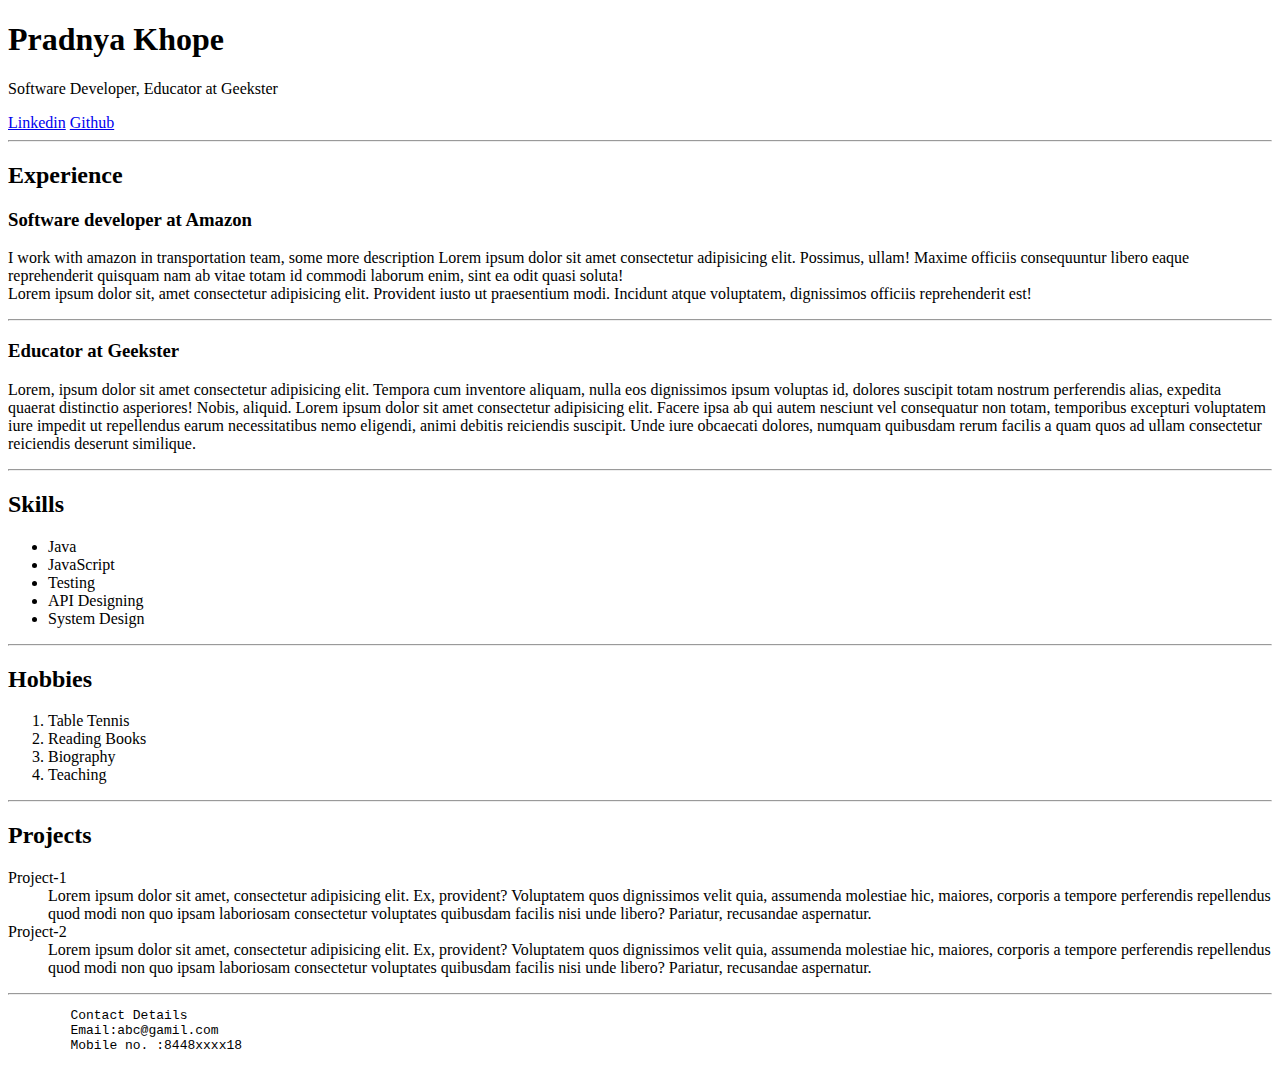
<file: index.html>
<!DOCTYPE html>
<html lang="en">
<head>
    <meta charset="UTF-8">
    <meta name="viewport" content="width=device-width, initial-scale=1.0">
    <title>Document</title>
</head>
<body>
    <h1>Pradnya Khope</h1>
    <p>Software Developer, Educator at Geekster</p>
    <a href="#">Linkedin</a>
    <a target="_blank"  href="#">Github</a> <!--target_blank is used to open that link in different tab-->
    <hr>
    <h2>Experience</h2>
    <h3>Software developer at Amazon</h3>
    <p>I work with amazon in transportation team, some more description Lorem ipsum dolor sit amet consectetur adipisicing elit. Possimus, ullam! Maxime officiis consequuntur libero eaque reprehenderit quisquam nam ab vitae totam id commodi laborum enim, sint ea odit quasi soluta!<br>Lorem ipsum dolor sit, amet consectetur adipisicing elit. Provident iusto ut praesentium modi. Incidunt atque voluptatem, dignissimos officiis reprehenderit est!</p>
    <hr>
    <h3>Educator at Geekster</h3>
    <p>Lorem, ipsum dolor sit amet consectetur adipisicing elit. Tempora cum inventore aliquam, nulla eos dignissimos ipsum voluptas id, dolores suscipit totam nostrum perferendis alias, expedita quaerat distinctio asperiores! Nobis, aliquid. Lorem ipsum dolor sit amet consectetur adipisicing elit. Facere ipsa ab qui autem nesciunt vel consequatur non totam, temporibus excepturi voluptatem iure impedit ut repellendus earum necessitatibus nemo eligendi, animi debitis reiciendis suscipit. Unde iure obcaecati dolores, numquam quibusdam rerum facilis a quam quos ad ullam consectetur reiciendis deserunt similique.</p>
    <hr>
    <h2>Skills</h2>
    <ul>
        <li>Java</li>
        <li>JavaScript</li>
        <li>Testing</li>
        <li>API Designing</li>
        <li>System Design</li>
    </ul>
    <hr>
    <h2>Hobbies</h2>
    <ol>
        <li>Table Tennis</li>
        <li>Reading Books</li>
        <li>Biography</li>
        <li>Teaching</li>
    </ol>
    <hr>
    <h2>Projects</h2>
    <dl>
        <dt>Project-1</dt> <!--dt is Data title and dd - is data description-->
        <dd>Lorem ipsum dolor sit amet, consectetur adipisicing elit. Ex, provident? Voluptatem quos dignissimos velit quia, assumenda molestiae hic, maiores, corporis a tempore perferendis repellendus quod modi non quo ipsam laboriosam consectetur voluptates quibusdam facilis nisi unde libero? Pariatur, recusandae aspernatur.</dd>
        <dt>Project-2</dt>
        <dd>Lorem ipsum dolor sit amet, consectetur adipisicing elit. Ex, provident? Voluptatem quos dignissimos velit quia, assumenda molestiae hic, maiores, corporis a tempore perferendis repellendus quod modi non quo ipsam laboriosam consectetur voluptates quibusdam facilis nisi unde libero? Pariatur, recusandae aspernatur.</dd>
    </dl>
    <hr>
    <pre>
        Contact Details 
        Email:abc@gamil.com 
        Mobile no. :8448xxxx18
    </pre>
</body>
</html>
</file>
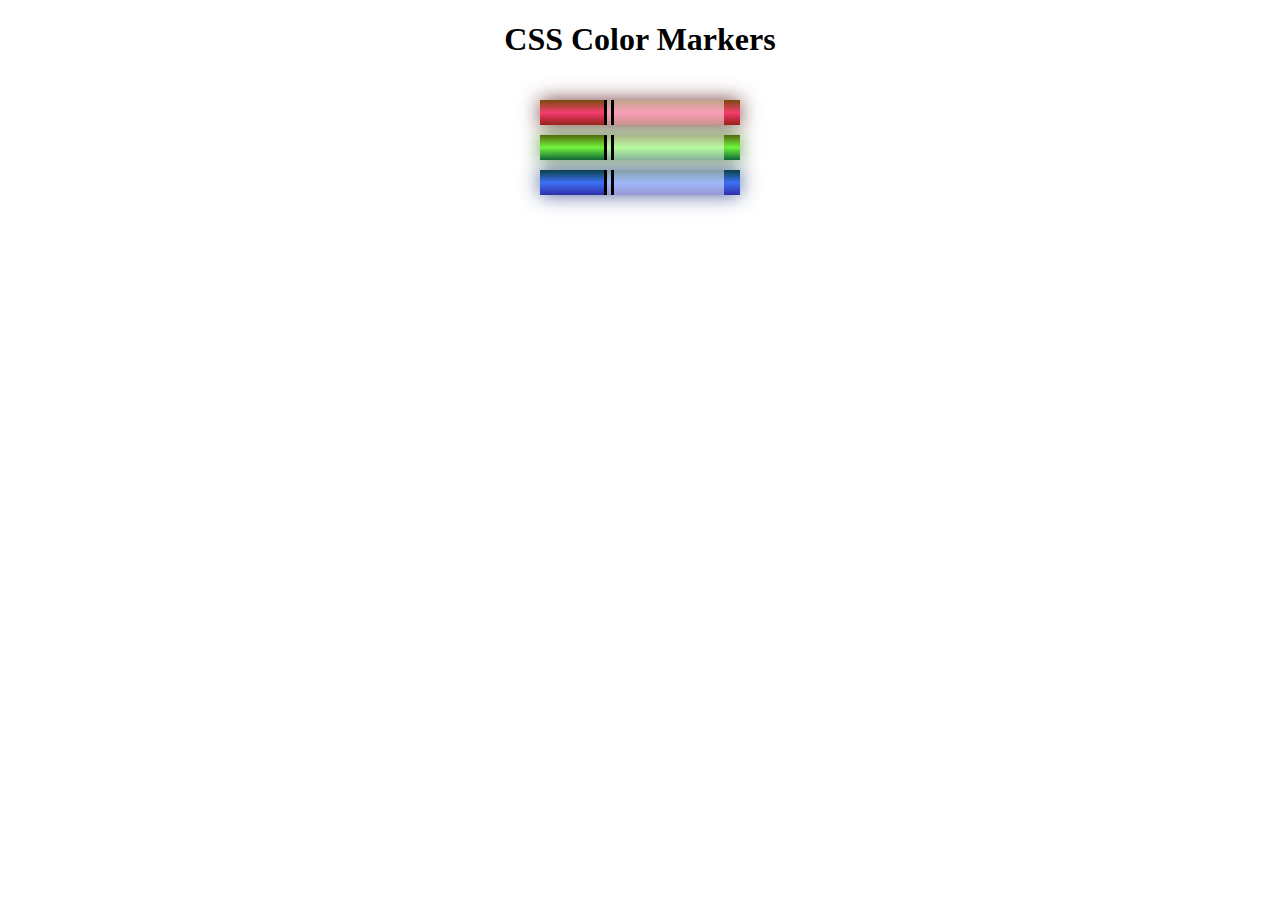
<file: css-cw-2/index.html>
<!DOCTYPE html>
<html lang="en">
  <head>
    <meta charset="utf-8">
    <meta name="viewport" content="width=device-width, initial-scale=1.0">
    <title>Colored Markers</title>
    <link rel="stylesheet" href="style.css">
  </head>
  <body>
    <h1>CSS Color Markers</h1>
    <div class="container">
      <div class="marker red">
        <div class="cap"></div>
        <div class="sleeve"></div>
      </div>
      <div class="marker green">
        <div class="cap"></div>
        <div class="sleeve"></div>
      </div>
      <div class="marker blue">
        <div class="cap"></div>
        <div class="sleeve"></div>
      </div>
    </div>
  </body>
</html>
</file>
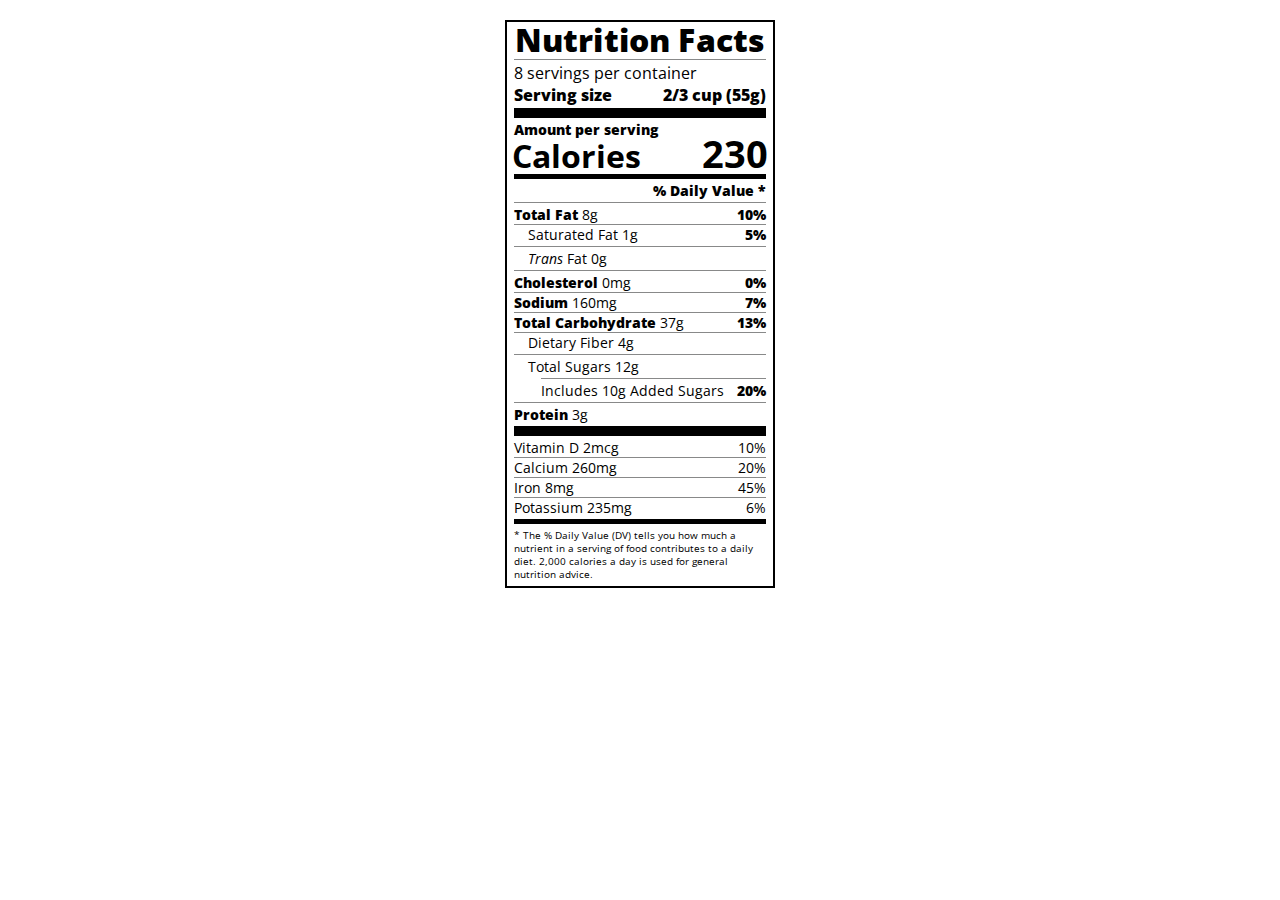
<file: css-cw-3/index.html>
<!DOCTYPE html>
<html lang="en">

<head>
  <meta charset="UTF-8">
  <title>Nutrition Label</title>
  <link href="https://fonts.googleapis.com/css?family=Open+Sans:400,700,800" rel="stylesheet">
  <link href="style.css" rel="stylesheet">
</head>

<body>
  <div class="label">
    <header>
      <h1 class="bold">Nutrition Facts</h1>
      <div class="divider"></div>
      <p>8 servings per container</p>
      <p class="bold">Serving size <span>2/3 cup (55g)</span></p>
    </header>
    <div class="divider large"></div>
    <div class="calories-info">
      <div class="left-container">
        <h2 class="bold small-text">Amount per serving</h2>
        <p>Calories</p>
      </div>
      <span>230</span>
    </div>
    <div class="divider medium"></div>
    <div class="daily-value small-text">
      <p class="bold right no-divider">% Daily Value *</p>
      <div class="divider"></div>
      <p><span><span class="bold">Total Fat</span> 8g</span> <span class="bold">10%</span></p>
      <p class="indent no-divider">Saturated Fat 1g <span class="bold">5%</span></p>
      <div class="divider"></div>
      <p class="indent no-divider"><span><i>Trans</i> Fat 0g</span></p>
      <div class="divider"></div>
      <p><span><span class="bold">Cholesterol</span> 0mg</span> <span class="bold">0%</span></p>
      <p><span><span class="bold">Sodium</span> 160mg</span> <span class="bold">7%</span></p>
      <p><span><span class="bold">Total Carbohydrate</span> 37g</span> <span class="bold">13%</span></p>
      <p class="indent no-divider">Dietary Fiber 4g</p>
      <div class="divider"></div>
      <p class="indent no-divider">Total Sugars 12g</p>
      <div class="divider double-indent"></div>
      <p class="double-indent no-divider">Includes 10g Added Sugars <span class="bold">20%</span></p>
      <div class="divider"></div>
      <p class="no-divider"><span><span class="bold">Protein</span> 3g</span></p>
      <div class="divider large"></div>
      <p>Vitamin D 2mcg <span>10%</span></p>
      <p>Calcium 260mg <span>20%</span></p>
      <p>Iron 8mg <span>45%</span></p>
      <p class="no-divider">Potassium 235mg <span>6%</span></p>
    </div>
    <div class="divider medium"></div>
    <p class="note">* The % Daily Value (DV) tells you how much a nutrient in a serving of food contributes to a daily
      diet. 2,000 calories a day is used for general nutrition advice.</p>
  </div>
</body>
</html>
</file>
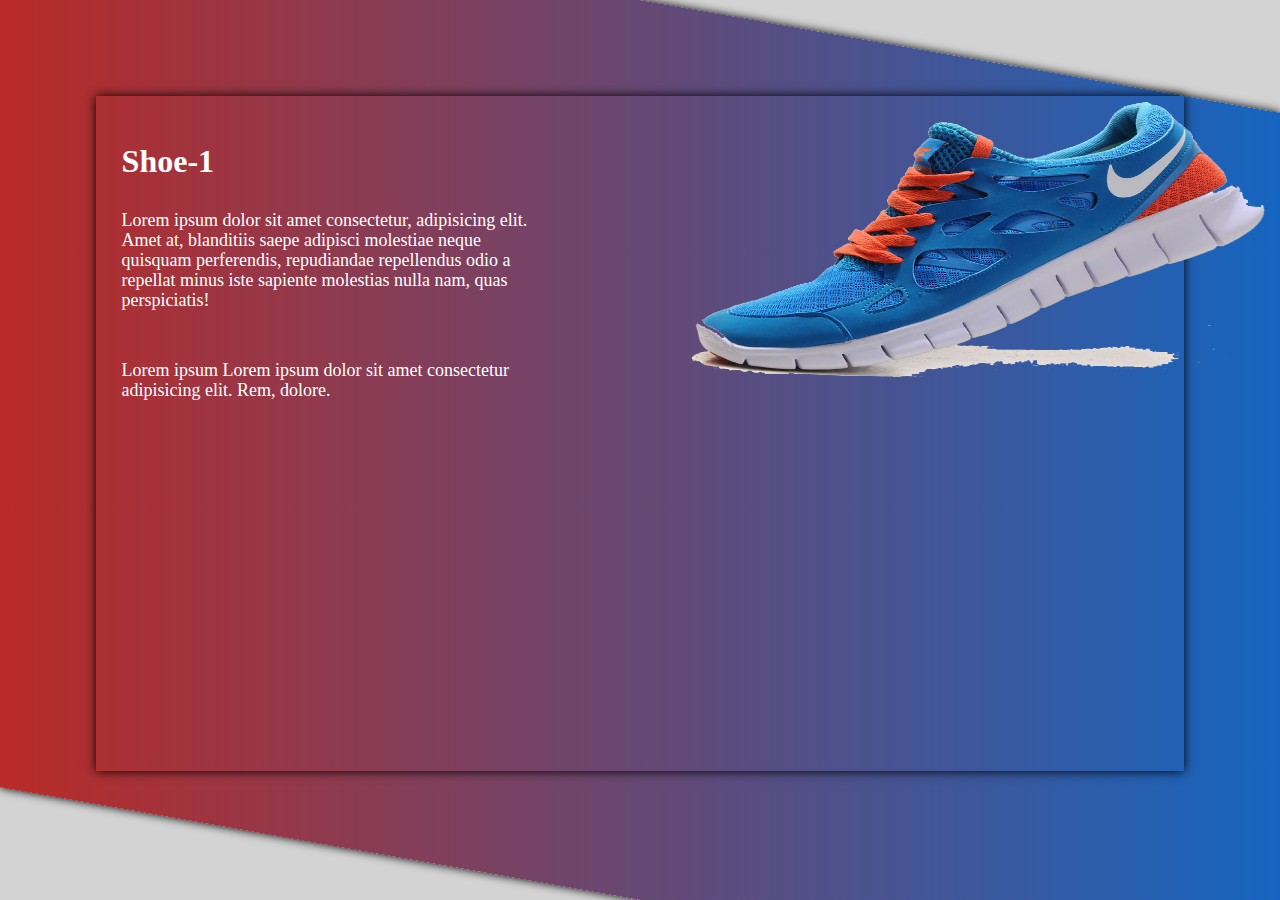
<file: css-cw-4/index.html>
<!DOCTYPE html>
<html lang="en">
<head>
    <meta charset="UTF-8">
    <meta name="viewport" content="width=device-width, initial-scale=1.0">
    <title>Shoe-1</title>
    <link rel="stylesheet" href="style.css">
</head>
<body>
    <div class="container">
        <div class="shoe">
            <div class="des">
                <h1>Shoe-1</h1>
                <p>
                    Lorem ipsum dolor sit amet consectetur, adipisicing elit. Amet at,
                    blanditiis saepe adipisci molestiae neque quisquam perferendis,
                    repudiandae repellendus odio a repellat minus iste sapiente
                    molestias nulla nam, quas perspiciatis!
                  </p>
                  <p>
                    Lorem ipsum Lorem ipsum dolor sit amet consectetur adipisicing elit.
                    Rem, dolore.
                  </p>
            </div>
            <img class="shoe-1" src="./images/shoe-1.png" alt="shoe1">
        </div>
    </div>
</body>
</html>
</file>
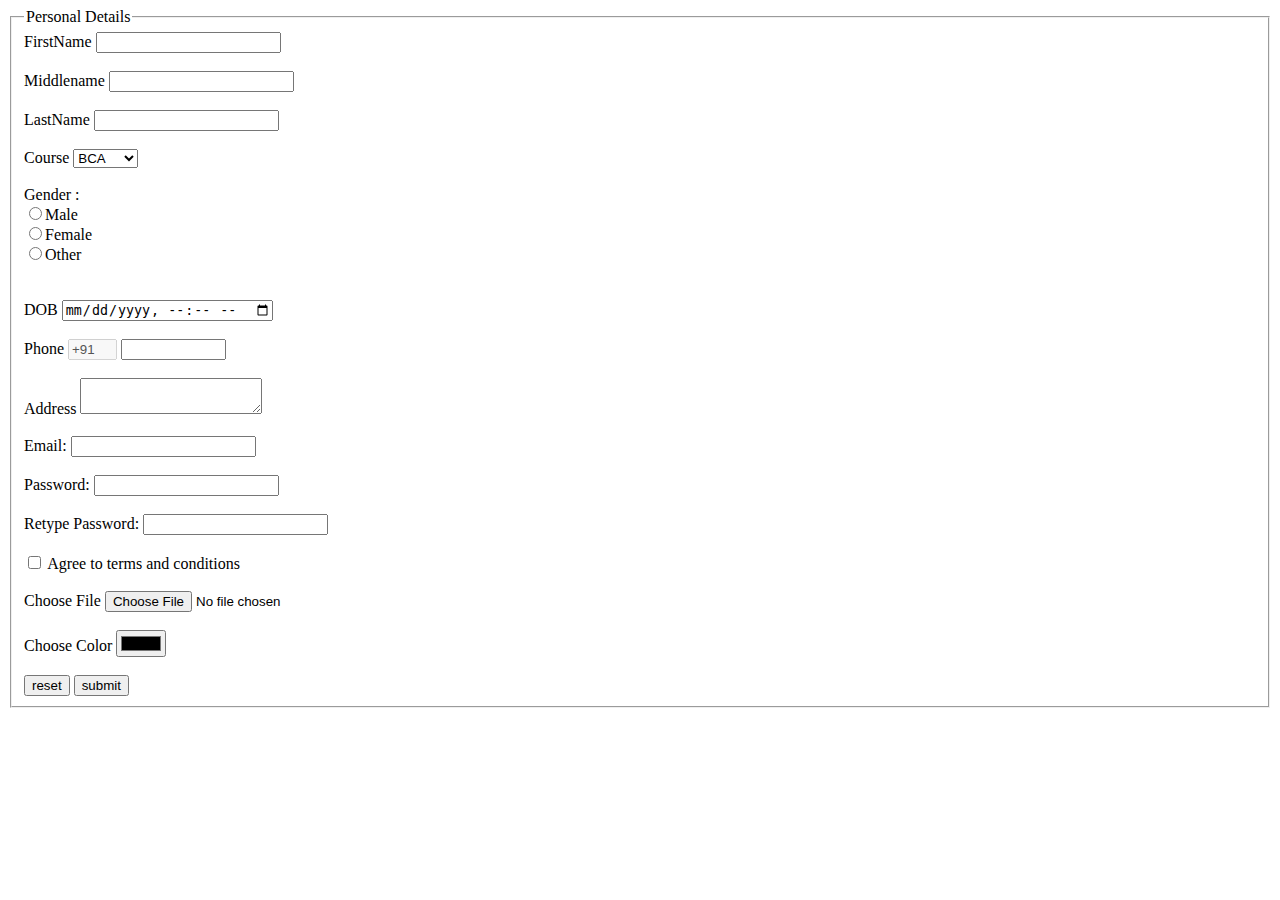
<file: day3Classwork/index.html>
<!DOCTYPE html>
<html lang="en">
<head>
    <meta charset="UTF-8">
    <meta name="viewport" content="width=device-width, initial-scale=1.0">
    <title>Document</title>
</head>
<body>
    <form action="#">
        <fieldset>
            <legend>Personal Details</legend>
            <label for="Firstname">FirstName</label>
            <input type="text" id="Firstname" name="fs" required>
            <br><br>
            <label for="Middlename">Middlename</label>
            <input type="text" id="Middlename" name="fs" required>
            <br><br>
            <label for="Lastname">LastName</label>
            <input type="text" id="Lastname" name="ls" required>
            <br><br>
            <label for="course">Course</label>
            <select name="course" id="course">
                <option value="BCA">BCA</option>
                <option value="MCA">MCA</option>
                <option value="BBA">BBA</option>
                <option value="B.Tech">B.Tech</option>
                <option value="MBA">MBA</option>
                <option value="M.Tech">M.Tech</option>
            </select>
            <br><br>
            <label for="gender">Gender :</label><br>
            <input type="radio" name="gender" id="gender">Male<br>
            <input type="radio" name="gender" id="gender">Female<br>
            <input type="radio" name="gender" id="gender">Other<br>
            <br><br>
            <label for="DOB">DOB</label>
            <input type="datetime-local" id="DOB"><br>
            <br>
            <label for="Phone">Phone</label>
            <input type="text" value="+91" disabled size="3">
            <input type="tel" name="" id="Phone" size="10">
            <br><br>
            <label for="Address">Address</label>
            <textarea name="" id="Address"></textarea>
            <br><br>
            <label for="Email">Email:</label>
            <input type="email" nam="" id="Email" required>
            <br><br>
            <label for="password">Password:</label>
            <input type="password" nam="" id="password" required>
            <br><br>
            <label for="re-type-password">Retype Password:</label>
            <input type="password" nam="" id="re-type-password" required>
            <br><br>
            <input type="checkbox" name="" id="checkbox">
            <label for="checkbox">Agree to terms and conditions</label>
            <br><br>
            <label for="file">Choose File</label>
            <input type="file" id="file">
            <br><br>
            <label for="color">Choose Color</label>
            <input type="color" id="color">
            <br><br>
            <input type="reset" value="reset">
            <input type="submit" value="submit">
        </fieldset>
    </form>
</body>
</html>
</file>
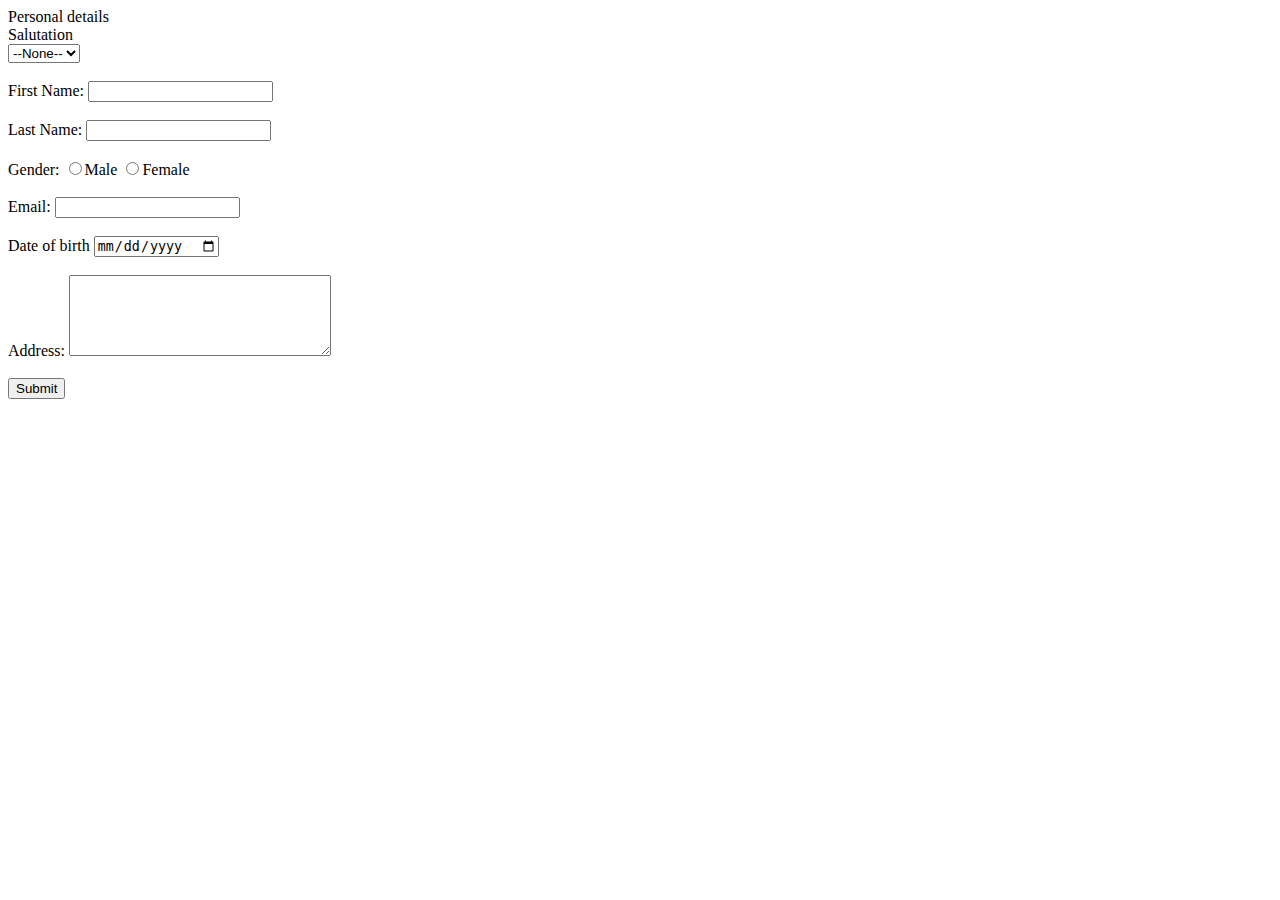
<file: day3Homework/index.html>
<!DOCTYPE html>
<html lang="en">
<head>
    <meta charset="UTF-8">
    <meta name="viewport" content="width=device-width, initial-scale=1.0">
    <title>Html-Form</title>
</head>
<body>
    <form action="#">Personal details
        <label for="salutation"><br>
            Salutation
            <br>
            <select name="" id="salutation">
                <option>--None--</option>
                <option>Mr.</option>
                <option>Mrs.</option>
            </select>
        </label>
        <br><br>
        <label for="firstname">First Name:</label>
        <input type="text" name="" id="firstname">
        <br><br>
        <label for="lastname">Last Name:</label>
        <input type="text" name="" id="lastname">
        <br><br>
        <label for="gender">Gender:</label>
        <input type="radio" name="" id="gender">Male
        <input type="radio" name="" id="gender">Female
        <br><br>
        <label for="email">Email:</label>
        <input type="email" name="" id="email">
        <br><br>
        <label for="dob">Date of birth</label>
        <input type="date" name="" id="dob">
        <br><br>
        <label for="address">Address:</label>
        <textarea name="" id="address" cols="30" rows="5"></textarea>
        <br><br>
        <label for="submit">
            <input type="submit" name="" id="submit">
        </label>
        <br><br>
    </form>
</body>
</html>
</file>
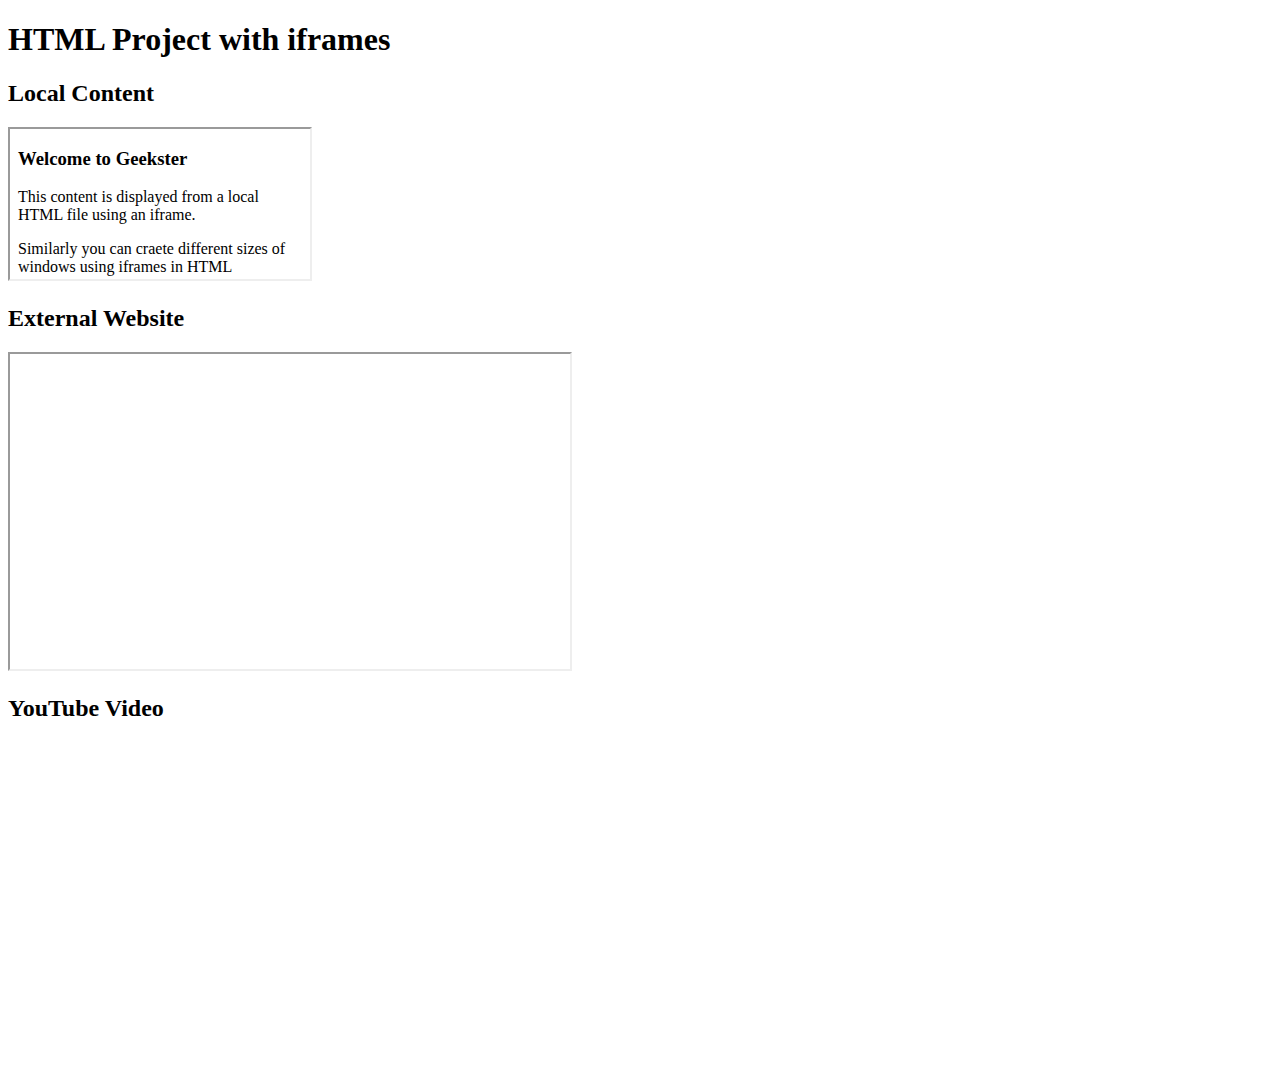
<file: day4Homework4/index.html>
<!DOCTYPE html>
<html lang="en">
<head>
    <meta charset="UTF-8">
    <meta name="viewport" content="width=device-width, initial-scale=1.0">
    <title>HTML Project with iframes</title>
</head>
<body>
    <h1>HTML Project with iframes</h1>
    <div class="iframe-container">
        <h2>Local Content</h2>
        <iframe src="local-content.html"></iframe>
    </div>
    <div class="iframe-container">
        <h2>External Website</h2>
        <iframe width="560" height="315" src="https://www.geekster.in/"></iframe>
    </div>
    <div class="iframe-container">
        <h2>YouTube Video</h2>
        <iframe width="560" height="315" src="https://www.youtube.com/embed/H335Vdkmdhk" title="YouTube video player" frameborder="0" allow="accelerometer; autoplay; clipboard-write; encrypted-media; gyroscope; picture-in-picture; web-share" allowfullscreen=""></iframe>
    </div>
</body>
</html>
</file>
<file: css-cw-2/style.css>
h1 {
    text-align: center;
  }
  
  .container {
    background-color: rgb(255, 255, 255);
    padding: 10px 0;
  }
  
  .marker {
    width: 200px;
    height: 25px;
    margin: 10px auto;
  }
  
  .cap {
    width: 60px;
    height: 25px;
  }

  .sleeve {
    width: 110px;
    height: 25px;
    background-color: rgba(255, 255, 255, 0.5);
    border-left: 10px double black;
  }

  .cap, .sleeve {
    display: inline-block;
  }
  
  .red {
    background: linear-gradient(rgb(122, 74, 14), rgb(245, 62, 113), rgb(162, 27, 27));
    box-shadow: 0 0 20px 0 rgba(83, 14, 14, 0.8);
  }
  
  .green {
    background: linear-gradient(#55680D, #71F53E, #116C31);
    box-shadow: 0 0 20px 0 #3B7E20CC;
  }
  
  .blue {
    background: linear-gradient(hsl(186, 76%, 16%), hsl(223, 90%, 60%), hsl(240, 56%, 42%));
    box-shadow: 0 0 20px 0 hsla(223,59%,31%,0.8);
  }
</file>
<file: css-cw-3/style.css>
* {
    box-sizing: border-box;
  }
  
  html {
    font-size: 16px;
  }
  
  body {
    font-family: 'Open Sans', sans-serif;
  }
  
  .label {
    border: 2px solid black;
    width: 270px;
    margin: 20px auto;
    padding: 0 7px;
  }
  
  header h1 {
    text-align: center;
    margin: -4px 0;
    letter-spacing: 0.15px
  }
  
  p {
    margin: 0;
    display: flex;
    justify-content: space-between;
  }
  
  .divider {
    border-bottom: 1px solid #888989;
    margin: 2px 0;
  }
  
  .bold {
    font-weight: 800;
  }
  
  .large {
    height: 10px;
  }
  
  .large, .medium {
    background-color: black;
    border: 0;
  }
  
  .medium {
    height: 5px;
  }
  
  .small-text {
    font-size: 0.85rem;
  }
  
  
  .calories-info {
    display: flex;
    justify-content: space-between;
    align-items: flex-end;
  }
  
  .calories-info h2 {
    margin: 0;
  }
  
  .left-container p {
    margin: -5px -2px;
    font-size: 2em;
    font-weight: 700;
  }
  
  .calories-info span {
    margin: -7px -2px;
    font-size: 2.4em;
    font-weight: 700;
  }
  
  .right {
    justify-content: flex-end;
  }
  
  .indent {
    margin-left: 1em;
  }
  
  .double-indent {
    margin-left: 2em;
  }
  
  .daily-value p:not(.no-divider) {
    border-bottom: 1px solid #888989;
  }
  
  .note {
    font-size: 0.6rem;
    margin: 5px 0;
  }
</file>
<file: css-cw-4/style.css>
* {
    margin: 0;
    padding: 0;
    box-sizing: border-box;
}

body {
    background-color: lightgrey;
    display: block;
}

.container {
    width: 100%;
    height: 100vh;
    position: relative;
    overflow: hidden;
}
.container::after {
    content: "";
    position: absolute;
    inset: 0;
    transform: skewY(10deg);
    background: linear-gradient(to right, #b92b27, #1565c0);
    z-index: -1;
    box-shadow: 0px 0px 10px black;
}
.shoe {
    width: 85%;
    height: 75%;
    padding: 2%;
    margin: auto;
    margin-top: 7.5%;
    box-shadow: 0px 0px 10px black;
}

.des {
    max-width: 40%;
    color: white;
}
.des > h1 {
    font-size: xx-large;
    margin-bottom: 30px;
}

.des > p {
    font-size: large;
    margin-bottom: 50px;
    line-height: 20px;
} 
.des > h1 {
    font-size: xx-large;
    margin-bottom: 30px;
}
h1 {
    display: block;
    font-size: 2em;
    margin-block-start: 0.67em;
    margin-block-end: 0.67em;
    margin-inline-start: 0px;
    margin-inline-end: 0px;
    font-weight: bold;
    unicode-bidi: isolate;
}

p {
    display: block;
    margin-block-start: 1em;
    margin-block-end: 1em;
    margin-inline-start: 0px;
    margin-inline-end: 0px;
    unicode-bidi: isolate;
}

.shoe-1 {
    position: absolute;
    right: 0px;
    top: 10%;
    width: 600px;
    height: 300px;
}
.shoe-1:hover{
    right:0px;
    top:15px;
    width: 900px;
    height: 600px;
}
img {
    overflow-clip-margin: content-box;
    overflow: clip;
}
div {
    display: block;
    unicode-bidi: isolate;
}
</file>
